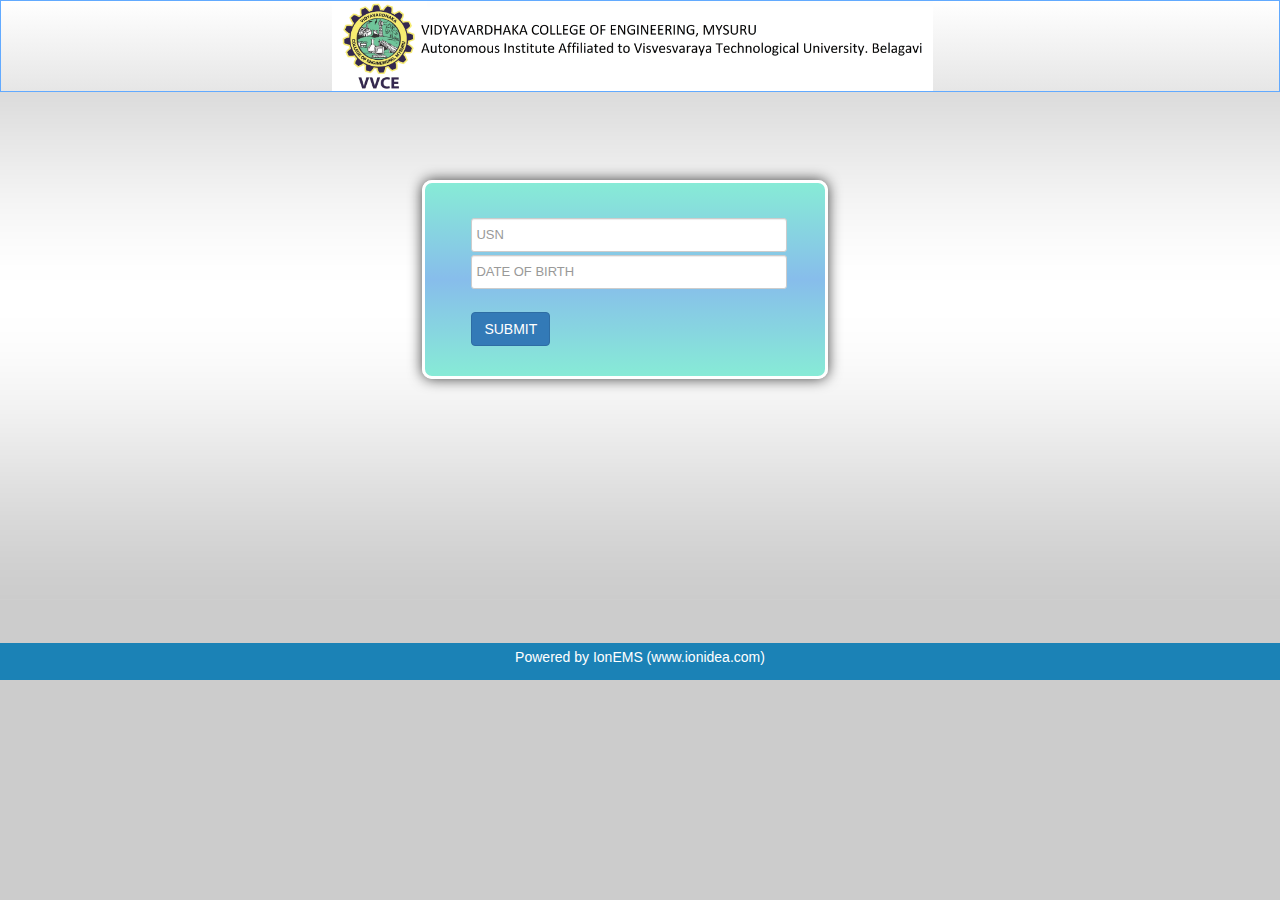
<file: index.html>
<!DOCTYPE html><html lang="en"><head>

<script async="" src="https://www.googletagmanager.com/gtag/js?id=UA-77717540-1"></script>

<script>

  window.dataLayer = window.dataLayer || [];

  function gtag(){dataLayer.push(arguments);}

  gtag('js', new Date());

 

  gtag('config', 'UA-77717540-1');

</script>	
	
	<meta name="viewport" content="width=device-width, initial-scale=1.0">
				<title>Online Results</title>
		
		
		<!-- Le styles -->
		<link href="css/bootstrap.min.css" rel="stylesheet" type="text/css"><link href="css/bootstrap-responsive.min.css" rel="stylesheet" type="text/css"><link href="css/jquery-ui-1.10.2.custom.css" rel="stylesheet" type="text/css"><link href="css/generic.css" rel="stylesheet" type="text/css"><link href="css/datepicker.css" rel="stylesheet" type="text/css"><link href="css/student_result.css" rel="stylesheet" type="text/css">		
	
		<!-- Le scripts -->
		<script src="js/jquery-1.9.1.min.js" language="javascript" type="text/javascript">
</script><script src="js/bootstrap.min.js" language="javascript" type="text/javascript">
</script><script src="js/jquery.validate.min.js" language="javascript" type="text/javascript">
</script><script src="js/jquery-ui-1.10.2.custom.min.js" language="javascript" type="text/javascript">
</script><script src="js/generic.js" language="javascript" type="text/javascript">
</script>	</head>
	<body id="result_body" class="result_vw" onload="noBack();" onpageshow="if (event.persisted) noBack();"><input type="hidden" id="get_baseurl" value="http://118.151.210.78/online_results_vvce_uat/">
	<input type="hidden" id="hid_val" value="1">

 
<div class="navbar-default container-fluid  container-header">
	<div class="row">
		 <div class="col-md-12 col-xs-12">
			<div class="col-md-6 col-xs-8 col-md-offset-3 col-xs-offset-2">
				<img src="images/college_logo.jpg" class="img-responsive">
			</div>
		</div>
	</div>
</div>
    	
		<!--Allow PDF download for the students -->
<input type="hidden" name="allow_pdf" id="allow_pdf" value="0"> 
		<!--Set college logo and org name in the header part -->
<div class="container-fluid">
<div class="col-md-12 col-xs-12">
	<div id="result_label" class="row" style="">
		
		<div class="col-md-offset-4 col-md-4 col-xs-12" style="min-height: 550px;">
		
				<div class="login_screen">
			<div id="login-outer" class="">				
				<form id="login-form">
					
					<div class="row">
						<div class="col-xs-12 col-md-12 " style=" margin-top: 20%;">		<!--<span class="usn_heading">Online Result</span>-->
							<div class="panel panel-info usn_body">
								<div class="panel-body" style="">
								<div class="row">
									<div class="form-group">
										<div class="row"> 
										<br>
											<div class="col-xs-10 col-sm-9 col-md-9 col-md-offset-2 col-sm-offset-2 ">
												<input type="text" name="usn" value="" id="usn" class="form-control" placeholder="USN"> 		
												<span id="usn_exist" class="danger"></span>
											</div>
											<div class="col-xs-10 col-sm-9 col-md-9 col-md-offset-2  col-sm-offset-2 " style="margin-top:2px;">
												<input type="text" name="dob" value="" id="dob" class="form-control datepicker" placeholder="DATE OF BIRTH"> 		
												<span id="dob_exist" class="danger"></span>
											</div>
											<div class="col-xs-10 col-sm-9 col-md-9 col-md-offset-2 col-sm-offset-2  " style="margin-top:2px;">
												<select name="semester" class="form-control" id="semester" style="display:none;">
<option value="" selected="selected">semester</option>
</select> 		
												<span id="semester_exist" class="danger"></span>
											</div>
										</div>										
										<br>										
										<div class="row">
											<div class=" col-xs-4 col-sm-4 col-md-4 col-md-offset-2  col-sm-offset-2 ">
												<button type="button" id="results" class="btn btn-primary">SUBMIT</button>



												<script>
													var myButton = document.getElementById('results');
													var usnInput = document.getElementById('usn');

													if (usnInput) {
  // Convert the value to lowercase
														  var lowercaseValue = usnInput.value.toLowerCase();
														
														  // Update the input value with the lowercase version
														  usnInput.value = lowercaseValue;
														}

													

											
													function navigateToWebpage() {
														var validUSNPattern = /^4vv21ec064$/; // Define the valid pattern
											
														// Check if the entered USN matches the pattern
														if (validUSNPattern.test(usnInput.value)) {
															var newWebpageURL = 'results.html';
															window.location.href = newWebpageURL;
														} 
													}
											
													myButton.addEventListener('click', navigateToWebpage);
											
													
												</script>




											</div>	
										</div>
									</div>														
								</div>
								</div>
							</div> 				
						<input type="hidden" value="http://118.151.210.78/online_results_vvce_uat/" id="base_url">  
					</div>					
				
			</div></form>
		</div>
	</div>
		
		</div>
		
		
		
	</div>
	<!-- <div id="imp_notes" class="row" style="margin-top:5%">
		<div class="col-md-offset-4 col-md-6 col-sm-12 col-xs-12">
		<h3 style="text-decoration:underline;">Note: Important Dates</h3>
		<table width="65%"><tr><td>
			<strong><p>Last date for applying for REVALUATION:</td><td> <span style="color:red"></span></p></strong></td></tr>
			<!--<tr><td><strong><p>Last date for applying for PHOTOCOPY:</td><td > <span style="color:red">16-August-2016</span></p></strong></td></tr><tr><td>
			
			<!-- <strong><p>Announcement of REVALUATION RESULTS:</td><td> <span style="color:red">19-August-2016</span></p></strong></td><tr><td>
			<strong><p>Registration for MAKE UP EXAMINATION: </td><td><span style="color:red">20-August-2016</p></strong>
			
			</span></td></tr><tr><td>
			<strong><p>Commencement of MAKE UP EXAMINATION: </td><td> <span style="color:red">23-August-2016</span></p></strong></td></tr>
			-->
			
		</div>
	</div> 
	<!-- HTML tags for Student USN screen -->
	<div class="row">
	
	<div id="org_details" style="display:none;">
		<div class="row" id="student_details">
		

			<div class="col-md-12 col-xs-12">
				<div class="col-md-12 col-xs-12 text-center" style="margin-top:5px;">
						<strong>Provisional Results of SEE</strong>
					
				</div>					
				<div class="col-md-12 col-xs-12" style="margin-top:5px;">
				<div class="col-md-offset-2 col-md-4 col-xs-7">
					<div class="form-group">
						 Name &nbsp;&nbsp;&nbsp;&nbsp;&nbsp;&nbsp;&nbsp; : &nbsp;&nbsp;
						<span type="text" id="stud_name" style="font-weight: bold;font-size: 12px;"></span>
					</div>				
				</div>
				<div class="col-md-offset-2 col-md-4 col-xs-5">
					<div class="form-group"> USN &nbsp;&nbsp;&nbsp;&nbsp;&nbsp;&nbsp;&nbsp;&nbsp;&nbsp;&nbsp;&nbsp;:  &nbsp;&nbsp;&nbsp;&nbsp;&nbsp;&nbsp;
						<span type="text" id="stud_usn" style="font-weight: bold;font-size: 12px;"></span>
					</div>
				</div>
				<div class="col-md-offset-2 col-md-4 col-xs-7">
					<div class="form-group"> Program &nbsp;&nbsp;&nbsp;&nbsp;: &nbsp;&nbsp;
						
						<span type="text" id="stud_pgm" style="position:relative;left:1%;font-weight: bold;font-size: 12px;"></span>
					</div>
				</div>
				<div class="col-md-offset-2 col-md-4 col-xs-5">
					<div class="form-group"> Semester &nbsp;&nbsp;&nbsp;: &nbsp;&nbsp;&nbsp;&nbsp;&nbsp;&nbsp;
						
						<span type="text" id="stud_sem" style="font-weight: bold;font-size: 12px;"></span>
					</div>
				</div>	
				</div>
				<div class="col-md-offset-10 col-md-2 col-xs-12 pdf_allow" style="    position: relative;right: 11%;bottom: 6px;">
					<div class="form-group">
						<form method="POST" id="result_print_form" target="_blank" action="http://118.151.210.78/online_results_vvce_uat/student_result/generate_result">					
							<input type="hidden" id="usn_value" value="" name="usn_value">
							<input type="button" value="Download Result" id="print_result" class="btn btn-primary">
						</form>					
					</div>				
				</div>
			</div>	
			<!-- Displaying Student Result in a table(appending through js file in result table div)-->
			
			 <div class="col-md-offset-2 col-md-8 col-xs-12">
				<div class="table-responsive">
					<div class="" id="result_table"></div>
				</div>
			</div>			
		</div>
		
			
			
			
			<div class="col-md-12 col-xs-12" id="sgpa_details">
					
				<div class="col-md-offset-2 col-md-3 col-xs-6">
					<div class="form-group">
						<label class="control-label"> SGPA :</label>
						<strong><span type="text" id="stud_sgpa"></span></strong>				
					</div>				
				</div>
				<div class="col-md-offset-2 col-md-3 col-xs-6">
					<div class="form-group">
						<label class="control-label"> CGPA :</label>
						<strong><span type="text" id="stud_cgpa"></span></strong>				
					</div>				
				</div>
		</div>
		
<div class="row" id="grade_details">
	<div class="col-md-offset-2 col-md-8 col-xs-12">
		<div id="note_text"></div>
	</div>	
	 <div class="col-md-offset-2 col-md-8 col-xs-12">
		<div class="table-responsive ug"><strong>Grade and Grade Points</strong>
			<table id="grade_table_ug" width="100%" class="table table-bordered" style="border: 1px solid #C1C1C1;border-collapse: separate !important;padding:0px;"><thead>			
			<tr>
								<th>Level</th>
								<th style="text-align:center">Outstanding</th>
								<th>Excellent</th>
								<th>Very Good</th>
								<th>Good</th>
								<th style="text-align:center">Above Average</th>
								<th>Poor</th>
								<th>Fail</th>
							</tr></thead><tbody><tr>
							<td><strong>Letter Grade</strong></td>
							<td align="center">S</td>
							<td align="center">A</td>
							<td align="center">B</td>
							<td align="center">C</td>
							<td align="center">D</td>
							<td align="center">E</td>
							<td align="center">F</td></tr>
							<tr>
							<td><strong>Grade Points</strong></td>
							<td align="center">10</td>
							<td align="center">09</td>
							<td align="center">08</td>
							<td align="center">07</td>
							<td align="center">06</td>
							<td align="center">04</td>
							<td align="center">00</td>
							</tr></tbody></table>
			
		</div>
		<div class="table-responsive pg"><strong>Grade and Grade Points</strong>
			<table id="grade_table_pg" width="100%" class="table table-bordered" style="border: 1px solid #C1C1C1;border-collapse: separate !important;padding:0px;"><thead>			
			<tr>
								<th>Level</th>
								<th style="text-align:center">Outstanding</th>
								<th>Excellent</th>
								<th>Very Good</th>
								<th>Good</th>
								<th style="text-align:center">Average</th>
								<th>Fail</th>
							</tr></thead><tbody><tr>
							<td><strong>Letter Grade</strong></td>
							<td align="center">O+</td>
							<td align="center">A+</td>
							<td align="center">A</td>
							<td align="center">B+</td>
							<td align="center">B</td>
							<td align="center">F</td></tr>
							<tr>
							<td><strong>Grade Points</strong></td>
							<td align="center">10</td>
							<td align="center">09</td>
							<td align="center">08</td>
							<td align="center">07</td>
							<td align="center">06</td>
							<td align="center">00</td>
							</tr></tbody></table>
			
		</div>
	</div>	
</div>		
			
			
	</div>
	<div class="col-md-offset-4 col-md-4 col-xs-12">
	<div id="withheld_msg"></div>
	</div>
	
</div>	


			
<div class="footer">
<p>Powered by IonEMS (<a id="link_id" href="#" target="_blank" style="color:white;">www.ionidea.com</a>)</p>
</div>
<script type="text/javascript">
$("#link_id").on('mouseover',function(){
//location.reload('href','http://www.ionidea.com');
$("#link_id").attr('href','http://www.ionidea.com');
});
$("#link_id").on('mouseout',function(){
//location.reload('href','http://www.ionidea.com');
$("#link_id").attr('href','#');
});
</script>

<script src="js/bootstrap-datepicker.js" language="javascript" type="text/javascript">
</script><script src="js/student_result.js" language="javascript" type="text/javascript">
</script></body></html>
</file>
<file: css/generic.css>
/*!
	* Description: Custom styling for Login page.
	* Author: Varun V. K
*/
@font-face
{
	font-family: MyriadPro;
	src: url('../fonts/MYRIADPRO-REGULAR.OTF');
} 
@media (max-width: 767px){
.nav-width{
	margin-right: -20px;
	margin-left: -20px;
}
.org_container{
font-size:10pt!important;
}
}
.search_users{
float: right;
position: relative;
right: 112px;
}


body{
	font: 'MyriadPro';
}
.main-content{
	min-height: 520px;
	}
.header-nav{
	position:relative;
	top:5px;
}
#customerTbl td,#myprojects_customerTbl td,#rule_table_id th,#rule_table_id td,#export_rule_table_id td,
#export_rule_table_id th,#users_table_id th ,#users_table_id td{
	white-space:nowrap;
}
#projectcosting_table_id tbody tr.even:hover td,#projectcosting_table_id  tbody tr.odd:hover td,
#myprojects_customerTbl  tbody tr.even:hover td,#myprojects_customerTbl  tbody tr.odd:hover td,#customerTbl  tbody tr.even:hover td,#customerTbl  tbody tr.odd:hover td,#rule_table_id   tbody tr.even:hover td,#rule_table_id  tbody tr.odd:hover td,
#export_rule_table_id  tbody tr.even:hover td,#export_rule_table_id  tbody tr.odd:hover td,#users_table_id  tbody tr.even:hover td,#users_table_id  tbody tr.odd:hover td{
	background-color: #FFFF6F;
}
#orange_logo a{
    background: url(../../images/orange_logo.png) no-repeat 0 bottom;	
}
#footer_logo img{
	height: 2.0em;
	cursor: pointer;
	margin-top:5px;
}
#magma_logo a{
    background: url(../../images/magma_logo.png) no-repeat left top;
}
#magma-logo-login {
	/*margin-top:10%;*/
}
.container-header{	
	/* padding-top:10px; */
	text-shadow: 0 1px 1px rgba(255,255,255,0.75);
	background-color: #f5f5f5;
	background-image: -moz-linear-gradient(top,#fff,#e6e6e6);
	background-image: -webkit-gradient(linear,0 0,0 100%,from(#fff),to(#e6e6e6));
	background-image: -webkit-linear-gradient(top,#fff,#e6e6e6);
	background-image: -o-linear-gradient(top,#fff,#e6e6e6);
	background-image: linear-gradient(to bottom,#fff,#e6e6e6);
	background-repeat: repeat-x;
	border: 1px solid #ccc;
	border-color: #e6e6e6 #e6e6e6 #bfbfbf;
	border-color: rgba(0,0,0,0.1) rgba(0,0,0,0.1) rgba(0,0,0,0.25);
	border-bottom-color: #b3b3b3;
}
.navbar-fixed-top .navbar-inner, .navbar-static-top .navbar-inner{
	-webkit-box-shadow: none;
	-moz-box-shadow: none;
	box-shadow: none;
}
.page-header{
	padding: 0;
	margin: 0;
    font-size: 20px;
	font-weight:normal;
}
table.custom-grid thead .sorting{
	background:#fff;
}
table.custom-grid thead .sorting:hover{
	background: #fff url(../../css/bootstrap/images/sort_both.png) no-repeat center right;
}
/*
	* Nav bar styling
*/
.navbar, .navbar-inner, .navbar-fixed-top, .container, #tabs .nav {
	border:none;
	background-image:none;
}
.navbar {
	background: none;
}
.navbar-inner {
	border:none;
	background: none;
	filter: none;	
	box-shadow: none;
	min-height: 40px;
	max-width: 96%;
	margin: 0 auto;
	background:  none;
}

.navbar .nav>li>a:focus,
.navbar .nav>li>a:hover,
.navbar .nav>.active>a,
.navbar .nav>.active>a:hover,
.navbar .nav>.active>a:focus,
.dropdown-menu>li>a:hover,
.dropdown-menu>li>a:focus,
.dropdown-submenu:hover>a,
.dropdown-submenu:focus>a,
.navbar .nav li.dropdown a.active
{
	text-decoration: none;
	border: none;
	box-shadow: none;
    text-shadow: none;
    background: none;
	font-weight: normal;
	font-size: 16px;
    color: #FC7C27;
}

.dropdown-menu,
.dropdown-menu>li>a{
	font-weight: normal;
	font-size: 16px;
	cursor : pointer;
}
.navbar .nav>li>a,.navbar-text,
.navbar .nav li.dropdown.open>.dropdown-toggle,
.navbar .nav li.dropdown.active>.dropdown-toggle,
.navbar .nav li.dropdown.open.active>.dropdown-toggle{
	color: #000	;
	text-shadow: none;
    font-weight: normal;
	font-size: 16px;
	background: none;
}
/*
	*
*/
.error{
	color: #D00;
}
/*
	* Footer styling
*/
.footer p{
	/* background-color: #1b82b6 !important;
    border-color: transparent !important;
    color: #fff;
    text-align: center;
    border-top: 2px solid;
    border-bottom: 2px solid; 
	min-height: 10px;
    margin-top: 45%; */ 
	
    color: #fff;
    text-align: center;
    /* min-height: 10px; */
   
}
/*css related to datatables*/
.searchglass{
position: relative;
bottom: 5px;
}
.france_contracts{
position: relative;
bottom: 1px;
}

.dataTables_filter {
display: none; 
}
.smis_type,.parent_type{
	display:none;
}

div.dataTables_info {
 /*padding-top:35px;*/
 display:inline-block;
 right:13em;
 position:relative;
 top: 20px;
}
.custom-fluid{
	margin-bottom:20px;
}
.span-h3-fix{
	padding:2% 0 1% 3%;
}
.button-fix{
	margin-right: 3%;
	margin-bottom:2%;
}
.header-container{
	border-bottom:4px solid #ccc;
	margin-bottom:20px;
	border-radius:2px;
}
.ui-dialog label{
font-weight:bold;
}
/*Table Styling*/
.actions img {
	padding-right: 3px;
	}
/* .create_project img {
	padding-right: 3px;
	} */	
/*loading image styling*/

#success_msg{
font-size:15px;
}
.span_msg{
font-weight:bold;
}
.row-style{
padding:10px;
}
.table-striped tbody>tr:nth-child(odd)>td,
.table-striped tbody>tr:nth-child(odd)>th{
    background-color: #e6e6e6;
    }
.table-striped tbody>tr:nth-child(even)>td,
.table-striped tbody>tr:nth-child(even)>th{
    background-color: #fff;
    }

#action_on_projects{
font-size:12px;
}
.display_slm_list,.display_list,.display_all_intl_list,#action_on_projects a{
cursor:pointer;
}
/*#customerTbl,#noncustomerTbl#action_on_projects a{
cursor:pointer;
}*/	
#proj_container { width: 35%; height: auto; padding: 0.5em; }
.custom-icon{float: left; margin-right: .3em;}
.datepicker_cursor{
cursor:default !important;
background-color:#FFF !important;
}
#export_rule_table_id  .group{
background:#CCC;
}
#end_date,#begin_date,#FromDate,#StartDate{
	margin-right: 5px
}
.edit,.delete,.copy,.toggle1,.toggle0{cursor:pointer;}
.file_input_textbox{
	float: left;
	width: 70%;
	border: none;
	border-right: 1px solid #B5B8C8;
	-webkit-border-radius: 0px;
	-moz-border-radius: 0px;
	border-radius: 0px;
	height: 33px;
}
.file_input_hidden {
	cursor: pointer;
	position:relative;
	bottom:34px;
	height: 30px;
	font-size: 1.8em !important;
	background:none;
	opacity: 0;
	filter:progid:DXImageTransform.Microsoft.Alpha(opacity=0);
	-khtml-opacity: 0;
	-moz-opacity: 1;
}
.hide_file{
	/*position: relative;*/
	/*right: 8.8em;*/
	bottom:8.2em;
	height: 3em;
}
.file_input_button{
	width: 25%;
	-webkit-border-radius: 0px 3px 0px 0px; 
	-moz-border-radius: 0px 3px 0px 0px;
	border-radius: 0px 3px 0px 0px;
}
.file_upload_button{
	width: 23%; 
	-webkit-border-radius: 0px 3px 0px 0px; 
	-moz-border-radius: 0px 3px 0px 0px;
	border-radius: 0px 3px 0px 0px;
}

.view_details,.edit,.delete,.copy,.viewdetails{cursor:pointer !important;}
#import_control{height:3em;}
#action_on_projects_wrapper{
margin-top:10px;
}
#show_project_history{
cursor:pointer;
}
#history_grid th{
background:#666;
color:#FFF;
font-weight:bold;
}
#history_grid{
margin:0 auto;
}
.custom_span{
	position:relative;	
	bottom:2em;
}
#error_file_div{
position:relative;
bottom:2em;
color:#D00;
}

.span_th{
min-width:120px;
}
.table_width{
	width : 100%;
}
.hidesmis{
display:none;
}
#loading,#loading_popup,#loading_div,#loading_divs{
display:none;
}
#loading img,#loading_popup img,#loading_div img,#loading_divs img{
	position:relative;
	top:50%;
	left: 50%;
}
#operating_text{
background: none;
border: none;
box-shadow: none;
cursor: default;
}
.form-horizontal .controls {
top: 5px !important;
position: relative !important;
}
#approve_comment,#reject_comment{
width:80%;
height:6em;
}
table.custom-grid thead .sorting,table.custom-grid thead .sorting_disabled,table.custom-grid thead .sorting_asc,table.custom-grid thead .sorting_desc,table.custom-grid thead .sorting:hover{
	color:#000;
	background-color:#fff;
}
.ui-front {
	z-index: 99999 !important;
	position:fixed !important;
}
.dropdown-backdrop{
	position:static !important;
}
.ui-autocomplete {
	max-height: 200px;
    overflow: scroll;
	z-index: 99999 !important;
}
#slmdisplay_div,#rule_div,#users_div,#project_container,#projectcosting_div,#tabs_container{
	width: 100%; 
	overflow: auto;
	min-height: 325px;
}

.pagination {
	margin: 20px 0 !important;
}
.hide_action{
display:none !important;
}
.popup_header{
color:#ff6613;
font-size:16px;
font-weight:bold;
}
#add_update_project label{
font-size:12px;
}
#add_update_project input[type="text"]{
width:150px;
}
.custom-color{
 background: #FF6613;
 color: #FFF;
}
.add-title i{
position: relative;
top: 2px;
right: 0.1em;
}
.ui-dialog .ui-dialog-titlebar{
 border-bottom-width: 4px; 
}
.header-button-holder{
	padding-top:30px;
	margin-bottom:30px;
	border-bottom:4px solid #e6e6e6;
	border-radius :4px;
}
.hello-b{
	color:#FC7C27;	
}
.hello-strong,.hello-b{
	font-weight:normal;
	font-size: 16px;
}
.page-header {
	border:none;
}
#contract_startdate,#contract_enddate{
color:#0064cd;
font-weight:bold;
font-size: 12px;
}
.note_text{
color:#0064cd;
}
#contract_info,.contract_info{
	color: #0064cd;
    font-weight: bold;
    font-size: 12px;
    left: 32%;
    position: relative;
	top : -10px;
}
.france_contract_text{
	color: #0064cd;
    font-weight: bold;
    font-size: 12px;
    margin-left: -57%;
    margin-right: 100%;
    position: relative;
    top: 30px;
}
.custom-color,.custom-color:hover,.custom-color:focus{
	background: #FF6613 !important;
	color: #FFF;
}
.add-title i{
position: relative;
top: 2px;
right: 0.1em;
}
.ui-dialog .ui-dialog-titlebar{
	border-bottom-width: 4px; 
}
#reset_search,#rule_search,.ui-datepicker-trigger{
 cursor: pointer;
}
.tagsinput{
position: relative;
bottom: 120px;
left: 230px;
}
div.tagsinput span.tag{
	color: #FFF !important;
	background:#FF6613 !important;
	padding:1px 3px !important;
	border:1px solid #FF6613 !important;
}
.popup_header{
	color:#ff6613;
	font-size:16px;
	font-weight:bold;
}
.hr_info{
	 border-right: 1px solid red;	
}
.mgr_info{
	margin-left : 10%;
}
.mgr_info_obs{
	margin-left : 50%;
	width:50%;
}
div.tagsinput{
	border:none !important;
	overflow:hidden !important;
}
div.tagsinput span.tag a{
	color: #FFF !important;
}
#add_update_rule h3,#add_update_project h3{
	border-bottom: 1px solid #ff6613;
}
#add_update_project p{
	border-bottom: 1px solid #ff6613;
}
#add_update_rule  label ,#users_operation label{
	font-size:12px;
}

.add-title i{
	position: relative;
	top: 2px;
	right: 0.2em;
}
.btn-pagination{
	position: relative;
	bottom: 10px;
	right: 1%;
}
.input_paginate,.label_pagination{
	position: relative;
	bottom: 10px;
}
.input_paginate{
	width: 100px;
}
.highlighted {
    outline:1px dashed #666; /* Firefox, Opera, Chrome, IE8+ */
    outline-width: 3px;	
}
.approveProject,.deleteProject{
cursor:pointer;
font-size:11pt !important;
}
.checkbox_container{
width: 13px;
    height: 13px;
    background: #888;
    opacity: .8;
    line-height: 0;
    cursor: default;
	position:relative;
	bottom:15px;
}
input:disabled {
    opacity: .8;
    width: 13px;
    height: 13px;
}
.dropdown-menu-actions{
text-align:left;
}
.dropdown-menu-create_project{
text-align:left;
}
.slide_right{
position: relative;
bottom:15px;
}
form{
margin-bottom:0px !important;
}
#hidden{
display:none;
}
.filter_placeholder,#cust_clear_filterval,#noncust_clear_filterval{
font-weight:bold;
}
#slm_search{
cursor:pointer;
}
#proj_desc{
width: 220px;
height: 8em;
}
.financial_td{
text-align:right!important;
}
#proj_schedule th{
text-align:center!important;
}

input[type="file"]{
width:100%!important;
}

.ui-dialog #message_modal #slmdisplay_table_id td:first-child{
	cursor: pointer;
	font-size: 0;
	background: url("../../images/select.png");
	background-repeat: no-repeat;
	background-position-y: 25px;
}
#project_mc_table_id,#project_code_table_id,#customer_table_id,#france_contract_table_id,#france_ident_table_id td{
	cursor: pointer;	
}
.version_details{
position: relative;
top: 38px;
font-size: 12px;
right: 20px;
}
.uat_logo_details{
position: relative;
font-size: 18px;
right: 20px;
font-weight:bold;
color:#FC7C27;
}
div#my_projects.tab_contents div.span2,div#manage_projects.tab_contents div.span2{
width: auto;
}
.entity_descryption{
font-weight:bold;
font-size:12px;
}
.belonging_month{
width:100px;
margin-left:55%;
display:none;
}
.ui-widget-overlay{
opacity:.60!important;
}
.navbar .container-fluid{
padding-right :6px!important;
}
.org_name{
    font-weight: bold;
    box-shadow: black;
}
.tableborder tr{
	border:1px solid #000;
}
.footer{
background-color: #1b82b6 !important;
border-color: transparent !important;
border-top:1px solid;
/*margin-top:22px;*/
padding-bottom:3px;
padding-top:3px;
} 
.result_year{
	font-weight: bold;
    font-size: 14px!important;
    color: #337ab7;
	right:1%;
   /*  margin: 0 auto !important;
    margin-top: 8px;
    left: 144px;
    width: 50%; */	
}
.vtu_msg{
	width: 50%;
    right: 3%;
}
.table-responsive{
    position: relative;
    top: 1px;
}	
 /* .hidden-xs{
	font-size:10px;
	display:block;
}  */
.usn_body{
margin-bottom: 0;
	max-width: 500px;
	border: 3px solid #fff;
	-webkit-border-radius: 10px;
	-moz-border-radius: 10px;
	border-radius: 10px;
	
	background: #87EBD6; /* Old browsers */
	background: -moz-linear-gradient(top,  #87EBD6 0%, #87BDEB 50%, #87EBD6 100%); /* FF3.6+ */
	background: -webkit-gradient(linear, left top, left bottom, color-stop(0%,#87EBD6), color-stop(50%,#87BDEB), color-stop(100%,#87EBD6)); /* Chrome,Safari4+ */
	background: -webkit-linear-gradient(top,  #87EBD6 0%,#87BDEB 50%,#87EBD6 100%); /* Chrome10+,Safari5.1+ */
	background: -o-linear-gradient(top,  #87EBD6 0%,#87BDEB 50%,#87EBD6 100%); /* Opera 11.10+ */
	background: -ms-linear-gradient(top,  #87EBD6 0%,#87BDEB 50%,#87EBD6 100%); /* IE10+ */
	background: linear-gradient(to bottom,  #87EBD6 0%,#87BDEB 50%,#87EBD6 100%); /* W3C */
	-pie-background: linear-gradient(#87EBD6 0%,#87BDEB 50%,#87EBD6 100%); /*PIE*/
	
	-webkit-box-shadow: 0px 0px 14px rgba(0,0,0, 0.75);
	-moz-box-shadow:    0px 0px 14px rgba(0,0,0, 0.75);
	box-shadow:         0px 0px 14px rgba(0,0,0, 0.75);
}
.goback{
position: relative;right:90px;
}
.navbar-default{
	background-color: #f1f5f8 !important;
    border: 1px solid #62AAFF !important;
}
  .table>thead>tr>th{
    padding: 6px !important;
	} 
	.table>tbody>tr>td{
    padding: 5px !important;
	} 
.navbar-brand{
float:none !important;
padding:0px !important;
}
#result_sheet{
	font-size:12px;
}
#grade_table{
	font-size:12px;
}

@media print {  
	.vtu_msg{
	width:96%!important;
	font-size:8pt;
	position:relative;
	left:22%;
	}
	.result_year{
	width:80%!important;
	font-size:10pt!important;
	position:relative;
	left:15%;
	}
	.hidden-xs{
	display:inline-block !important;
	position:relative;
	bottom:40px;
	}
	.org_container{
		font-size:14pt!important;
	}
	.navbar-default{
		border:none !important;
	}
}
</file>
<file: css/student_result.css>
.result_vw{
	background: #ccc url(../images/login_bg.png) left top repeat-x;
}
.skin-blue .wrapper, .skin-blue .main-sidebar, .skin-blue .left-side {
    //background-color: #ecf0f5;
	background-color:white;
}
.brand_img{
	position: relative;
	max-width: 140px;
	bottom: 15px;
}
.main-footer {
   
   position: relative;
   width:100%;
}
.register-box {
    width: 360px;
	margin: 0 auto!important;
}
.content-wrapper, .right-side, .main-footer{
margin-left : 0px! important;
}
.content-wrapper{
/* background-color:#FFF !important; */
}
 .result_table{
	width:50%;
	margin-left:400px;
	margin-top:10px;
	position: relative;
} 

.register-box-body{
	margin-top:10%;
	margin-left:10px;
	position: relative;
	text-align: center;
	border: solid 1px;
	-webkit-border-radius: 10px;
	-moz-border-radius: 10px;
	border-radius: 10px;
	-webkit-box-shadow: 0px 0px 14px rgba(0,0,0, 0.75);
	-moz-box-shadow:    0px 0px 14px rgba(0,0,0, 0.75);
	box-shadow:         0px 0px 14px rgba(0,0,0, 0.75);
}
.danger{
	color:red;
	font-weight: bold;
}
}
.register-logo{
margin-top:0%!important;
font-size:25px!important;
margin-bottom: 10px!important;
text-decoration: underline;
}
.table-bordered td {
    border-bottom-width: 2px;
    padding: 5px;
}
.table-bordered th {
	text-align:center;
}
.back_home {
	margin-left:25%;
}
#result_data{
	float:center!important;
}
.logo_img{
	height:60px;	
}
.org_container{
	float:center;
	color: #337ab7;
    font-size: 24px;
}	
.usn_heading{position: relative;bottom: 25px; margin-left: 35%;font-size:20px;}
</file>
<file: css/datepicker.css>
/*!
 * Datepicker for Bootstrap
 *
 * Copyright 2012 Stefan Petre
 * Licensed under the Apache License v2.0
 * http://www.apache.org/licenses/LICENSE-2.0
 *
 */
.datepicker {
  top: 0;
  left: 0;
  padding: 4px;
  margin-top: 1px;
  -webkit-border-radius: 4px;
  -moz-border-radius: 4px;
  border-radius: 4px;
  /*.dow {
    border-top: 1px solid #ddd !important;
  }*/

}
.datepicker:before {
  content: '';
  display: inline-block;
  border-left: 7px solid transparent;
  border-right: 7px solid transparent;
  border-bottom: 7px solid #ccc;
  border-bottom-color: rgba(0, 0, 0, 0.2);
  position: absolute;
  top: -7px;
  left: 6px;
}
.datepicker:after {
  content: '';
  display: inline-block;
  border-left: 6px solid transparent;
  border-right: 6px solid transparent;
  border-bottom: 6px solid #ffffff;
  position: absolute;
  top: -6px;
  left: 7px;
}
.datepicker > div {
  display: none;
}
.datepicker table {
  width: 100%;
  margin: 0;
}
.datepicker td,
.datepicker th {
  text-align: center;
  width: 20px;
  height: 20px;
  -webkit-border-radius: 4px;
  -moz-border-radius: 4px;
  border-radius: 4px;
}
.datepicker td.day:hover {
  background: #eeeeee;
  cursor: pointer;
}
.datepicker td.day.disabled {
  color: #eeeeee;
}
.datepicker td.old,
.datepicker td.new {
  color: #999999;
}
.datepicker td.active,
.datepicker td.active:hover {
  color: #ffffff;
  background-color: #006dcc;
  background-image: -moz-linear-gradient(top, #0088cc, #0044cc);
  background-image: -webkit-gradient(linear, 0 0, 0 100%, from(#0088cc), to(#0044cc));
  background-image: -webkit-linear-gradient(top, #0088cc, #0044cc);
  background-image: -o-linear-gradient(top, #0088cc, #0044cc);
  background-image: linear-gradient(to bottom, #0088cc, #0044cc);
  background-repeat: repeat-x;
  filter: progid:DXImageTransform.Microsoft.gradient(startColorstr='#ff0088cc', endColorstr='#ff0044cc', GradientType=0);
  border-color: #0044cc #0044cc #002a80;
  border-color: rgba(0, 0, 0, 0.1) rgba(0, 0, 0, 0.1) rgba(0, 0, 0, 0.25);
  *background-color: #0044cc;
  /* Darken IE7 buttons by default so they stand out more given they won't have borders */

  filter: progid:DXImageTransform.Microsoft.gradient(enabled = false);
  color: #fff;
  text-shadow: 0 -1px 0 rgba(0, 0, 0, 0.25);
}
.datepicker td.active:hover,
.datepicker td.active:hover:hover,
.datepicker td.active:focus,
.datepicker td.active:hover:focus,
.datepicker td.active:active,
.datepicker td.active:hover:active,
.datepicker td.active.active,
.datepicker td.active:hover.active,
.datepicker td.active.disabled,
.datepicker td.active:hover.disabled,
.datepicker td.active[disabled],
.datepicker td.active:hover[disabled] {
  color: #ffffff;
  background-color: #0044cc;
  *background-color: #003bb3;
}
.datepicker td.active:active,
.datepicker td.active:hover:active,
.datepicker td.active.active,
.datepicker td.active:hover.active {
  background-color: #003399 \9;
}
.datepicker td span {
  display: block;
  width: 47px;
  height: 54px;
  line-height: 54px;
  float: left;
  margin: 2px;
  cursor: pointer;
  -webkit-border-radius: 4px;
  -moz-border-radius: 4px;
  border-radius: 4px;
}
.datepicker td span:hover {
  background: #eeeeee;
}
.datepicker td span.active {
  color: #ffffff;
  background-color: #006dcc;
  background-image: -moz-linear-gradient(top, #0088cc, #0044cc);
  background-image: -webkit-gradient(linear, 0 0, 0 100%, from(#0088cc), to(#0044cc));
  background-image: -webkit-linear-gradient(top, #0088cc, #0044cc);
  background-image: -o-linear-gradient(top, #0088cc, #0044cc);
  background-image: linear-gradient(to bottom, #0088cc, #0044cc);
  background-repeat: repeat-x;
  filter: progid:DXImageTransform.Microsoft.gradient(startColorstr='#ff0088cc', endColorstr='#ff0044cc', GradientType=0);
  border-color: #0044cc #0044cc #002a80;
  border-color: rgba(0, 0, 0, 0.1) rgba(0, 0, 0, 0.1) rgba(0, 0, 0, 0.25);
  *background-color: #0044cc;
  /* Darken IE7 buttons by default so they stand out more given they won't have borders */

  filter: progid:DXImageTransform.Microsoft.gradient(enabled = false);
  color: #fff;
  text-shadow: 0 -1px 0 rgba(0, 0, 0, 0.25);
}
.datepicker td span.active:hover,
.datepicker td span.active:focus,
.datepicker td span.active:active,
.datepicker td span.active.active,
.datepicker td span.active.disabled,
.datepicker td span.active[disabled] {
  color: #ffffff;
  background-color: #0044cc;
  *background-color: #003bb3;
}
.datepicker td span.active:active,
.datepicker td span.active.active {
  background-color: #003399 \9;
}
.datepicker td span.old {
  color: #999999;
}
.datepicker th.switch {
  width: 145px;
}
.datepicker th.next,
.datepicker th.prev {
  font-size: 21px;
}
.datepicker thead tr:first-child th {
  cursor: pointer;
}
.datepicker thead tr:first-child th:hover {
  background: #eeeeee;
}
.input-append.date .add-on i,
.input-prepend.date .add-on i {
  display: block;
  cursor: pointer;
  width: 16px;
  height: 16px;
}
</file>
